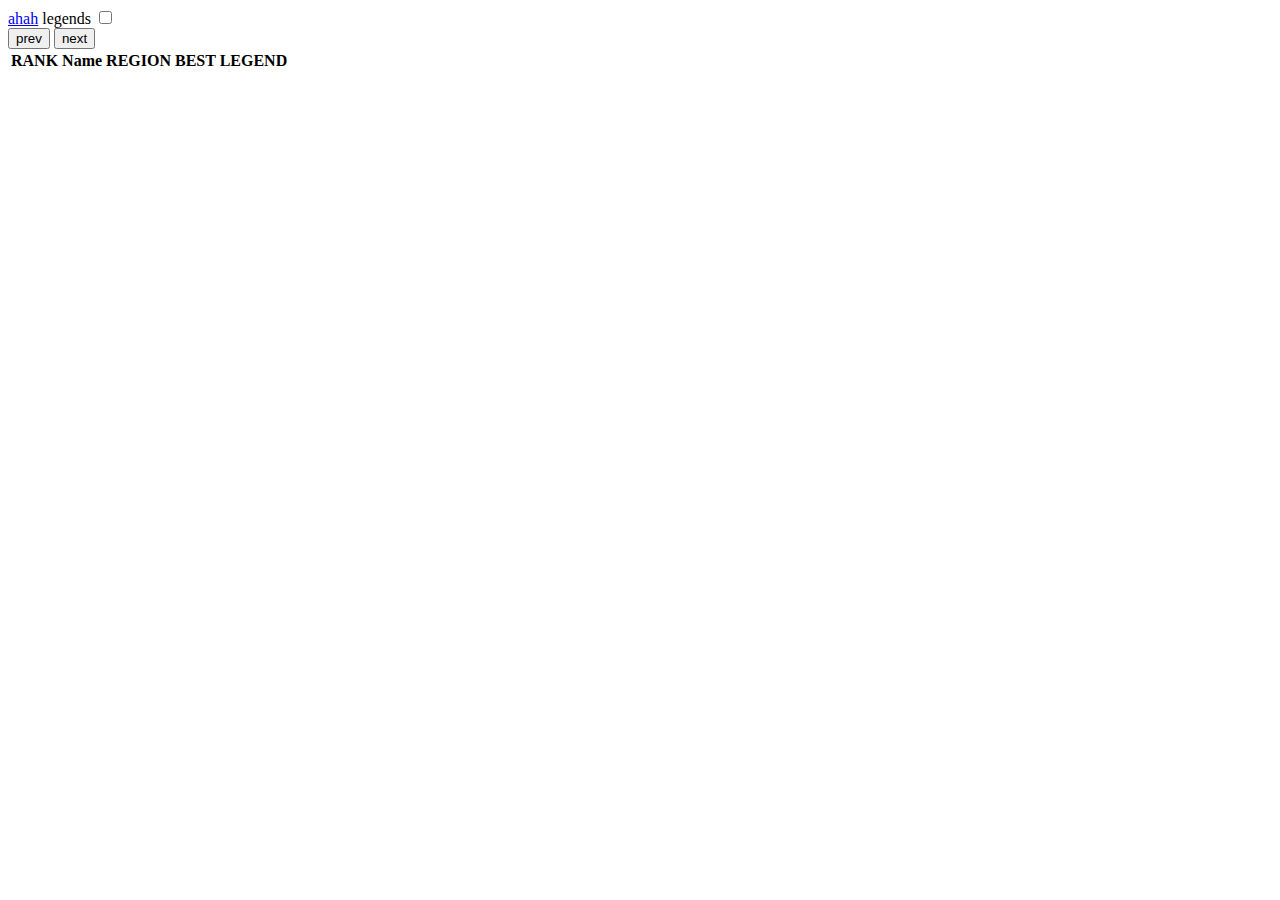
<file: templates/main.html>
<html>
<body>
	<a href="localhost/ent:5000">ahah</a>
	<label for="myCheck">legends</label>
	<input type="checkbox" id="myCheck" onclick="myFunction()">
	<div id="current-page"></div>
<div id="total-pages"></div>
<button id="prev">prev</button>
<button id="next">next</button>
<table id="table">
    <thead> 
    <tr> 
        <th>RANK</th> 
        <th>Name</th> 
        <th>REGION</th>
        <th>BEST LEGEND</th>
    </tr> 
    </thead> 
    <tbody id="table-body">

    </tbody>
</table>

</div>
    <script type="text/javascript">
        const data={{ test|tojson }};
        const maxRecords = 10;

        const currentPageRef = document.getElementById("current-page")
        const totalPagesRef = document.getElementById("total-pages")

        let currentPage = 0;
        const totalPages = Math.ceil(data.length / maxRecords);

        currentPageRef.innerHTML = currentPage;
        totalPagesRef.innerHTML = totalPages;

        const nextRef = document.getElementById("next")
        const prevRef = document.getElementById("prev")

        function updateCurrentPage(value) {
            return () => {
                currentPage = (currentPage + value) % totalPages;
                currentPageRef.innerHTML = currentPage;
                renderTable();
            }
        }

        nextRef.addEventListener("click", updateCurrentPage(1))
        prevRef.addEventListener("click", updateCurrentPage(-1))

        const tableBody = document.getElementById("table-body");

        function renderTable() {
            while(tableBody.firstChild){
                tableBody.removeChild(tableBody.firstChild)
            }
            data.slice(currentPage*maxRecords, (currentPage+1)*maxRecords).forEach(record => {
                const tr = document.createElement("tr");
                tr.innerHTML = `
                <td>${record[0]}</td>
                <td>${record[1]}</td>
                <td>${record[2]}</td>
                <td>${record[3]}</td>
                `
                tableBody.appendChild(tr);
            })
        }

    </script>
</body> </html>
</file>
